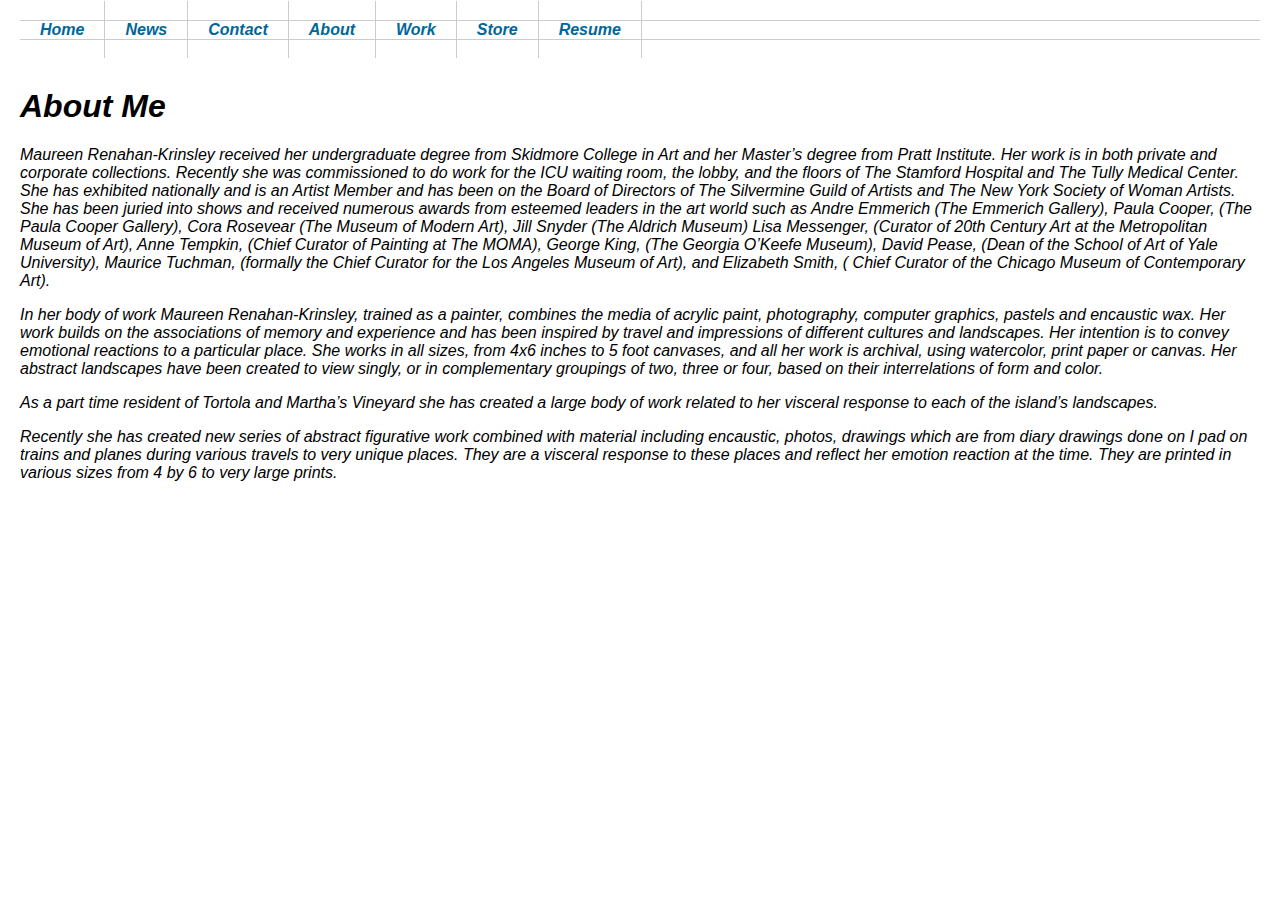
<file: about.html>
<html>
	<header>
		<title>About Me</title>
		<meta charset= "UTF-8">
	<link href= "StyleSheet.css" rel= "stylesheet" type= "text/css"/>
	<script type= "text/javascript" src= "Script.js"></script>
	<body>
		<ul id="nav">
			<li><a href="index.html">Home</a></li>
			<li><a href="news.html">News</a></li>
			<li><a href="contact.html">Contact</a></li>
			<li><a href="about.html">About</a></li>
			<li><a href="work.html">Work</a></li>
			<li><a href="store.html">Store</a></li>
			<li><a href="resume.html">Resume</a></li>
		</ul>
		<h1>About Me</h1>
			<div class= "panel">
		
			<p>Maureen Renahan-Krinsley received her undergraduate degree from Skidmore College in Art and her Master’s degree from Pratt Institute. Her work is in both private and corporate collections. Recently she was commissioned to do work for the ICU waiting room, the lobby, and the floors of The Stamford Hospital and The Tully Medical Center. She has exhibited nationally and is an Artist Member and has been on the Board of Directors of The Silvermine Guild of Artists and The New York Society of Woman Artists. She has been juried into shows and received numerous awards from esteemed leaders in the art world such as Andre Emmerich (The Emmerich Gallery), Paula Cooper, (The Paula Cooper Gallery), Cora Rosevear (The Museum of Modern Art), Jill Snyder (The Aldrich Museum) Lisa Messenger, (Curator of 20th Century Art at the Metropolitan Museum of Art), Anne Tempkin, (Chief Curator of Painting at The MOMA), George King, (The Georgia O’Keefe Museum), David Pease, (Dean of the School of Art of Yale University),  Maurice Tuchman, (formally the Chief Curator for the Los Angeles Museum of Art), and Elizabeth Smith, ( Chief Curator of the Chicago Museum of Contemporary Art).</p>

			<p>In her body of work Maureen Renahan-Krinsley, trained as a painter, combines the media of acrylic paint, photography, computer graphics, pastels and encaustic wax. Her work builds on the associations of memory and experience and has been inspired by travel and impressions of different cultures and landscapes. Her intention is to convey emotional reactions to a particular place.  She works in all sizes, from 4x6 inches to 5 foot canvases, and all her work is archival, using watercolor, print paper or canvas. Her abstract landscapes have been created to view singly, or in complementary groupings of two, three or four, based on their interrelations of form and color.</p>

			<p>As a part time resident of Tortola and Martha’s Vineyard she has created a large body of work related to her visceral response to each of the island’s landscapes.</p>


			<p>Recently she has created new series of abstract figurative work combined with material including encaustic, photos, drawings which are from diary drawings done on I pad on trains and planes during various travels to very unique places. They are a visceral response to these places and reflect her emotion reaction at the time. They are printed in various sizes from 4 by 6 to very large prints.</p>
		</div>
	</body>
</html>
</file>
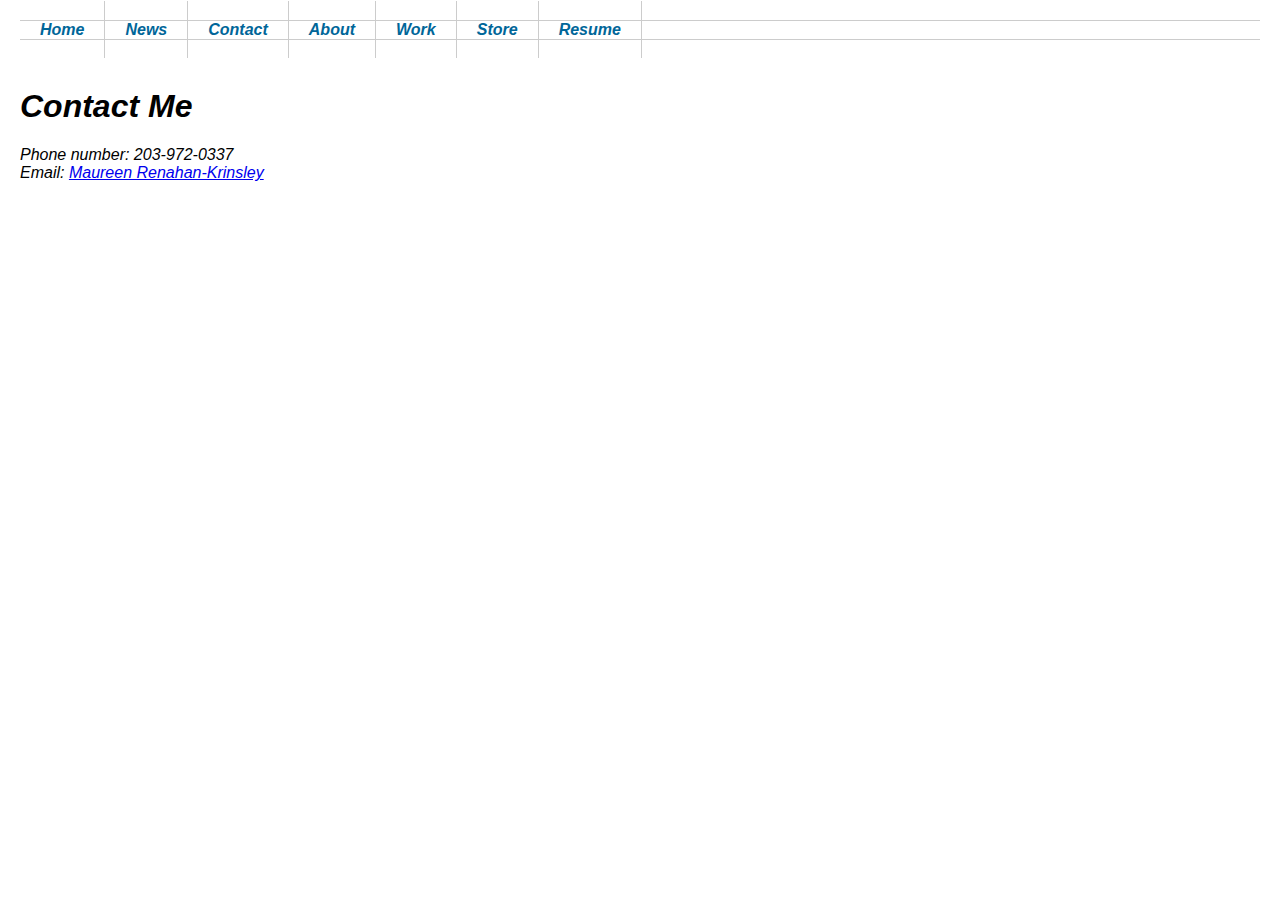
<file: contact.html>
<html>
	<header>
		<title>Contact Me</title>
		<meta charset= "UTF-8">
	<link href= "StyleSheet.css" rel= "stylesheet" type= "text/css"/>
	<script type= "text/javascript" src= "Script.js"></script>
	<body>
		<ul id="nav">
			<li><a href="index.html">Home</a></li>
			<li><a href="news.html">News</a></li>
			<li><a href="contact.html">Contact</a></li>
			<li><a href="about.html">About</a></li>
			<li><a href="work.html">Work</a></li>
			<li><a href="store.html">Store</a></li>
			<li><a href="resume.html">Resume</a></li>
		</ul>
		<h1>Contact Me</h1>
			<p>Phone number: 203-972-0337 <br>
				Email: <a href="mailto: mrkrinsley@gmail.com">Maureen Renahan-Krinsley</a><p>
	</body>
</html>
</file>
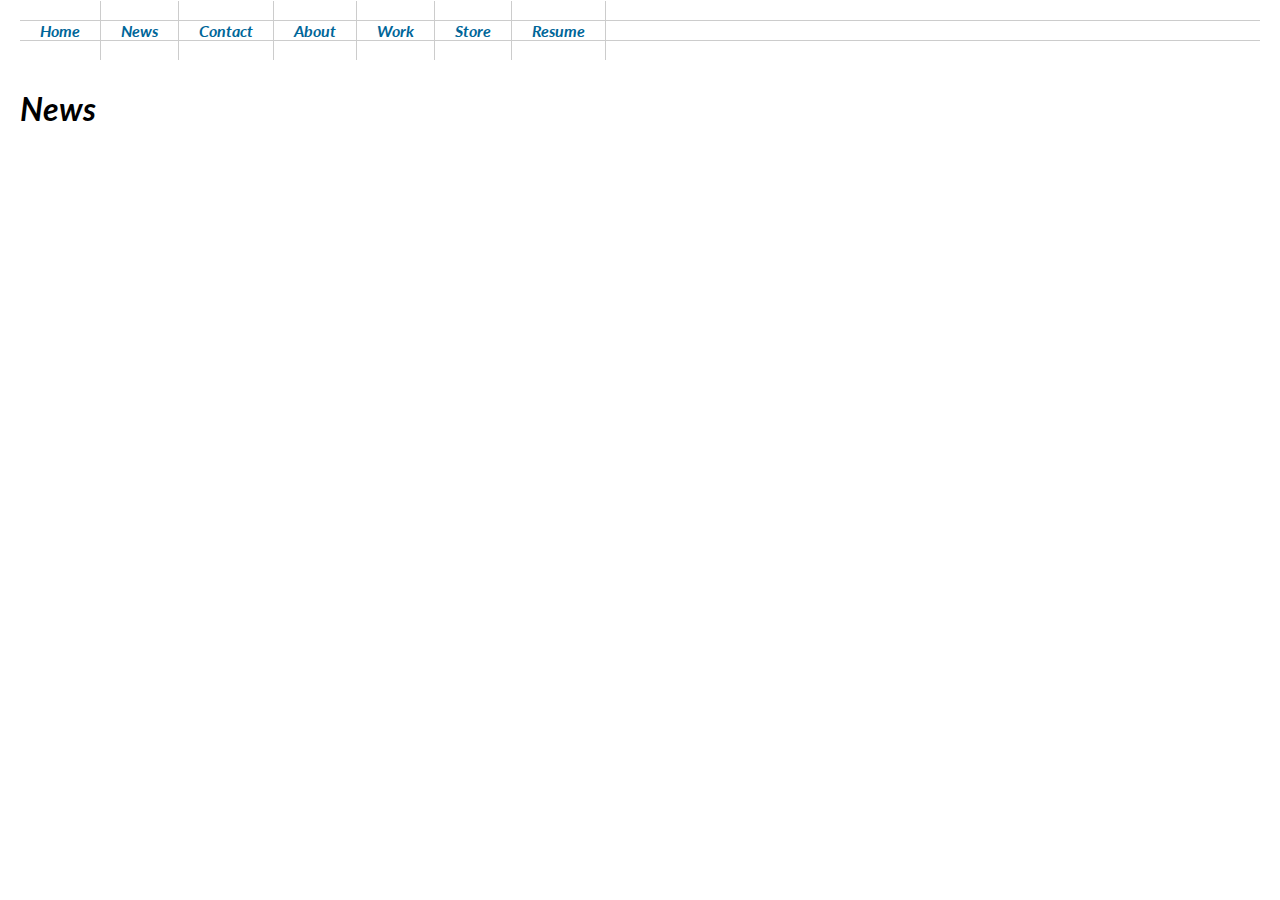
<file: news.html>
<html>
	<header>
		<title>News</title>
		<meta charset= "UTF-8">
	<link href= "StyleSheet.css" rel= "stylesheet" type= "text/css"/>
	<link href='http://fonts.googleapis.com/css?family=Lato' rel='stylesheet' type='text/css'>
	<script type= "text/javascript" src= "Script.js"></script>
	<body>
		<ul id="nav">
			<li><a href="index.html">Home</a></li>
			<li><a href="news.html">News</a></li>
			<li><a href="contact.html">Contact</a></li>
			<li><a href="about.html">About</a></li>
			<li><a href="work.html">Work</a></li>
			<li><a href="store.html">Store</a></li>
			<li><a href="resume.html">Resume</a></li>
		</ul>
		<h1>News</h1>
</file>
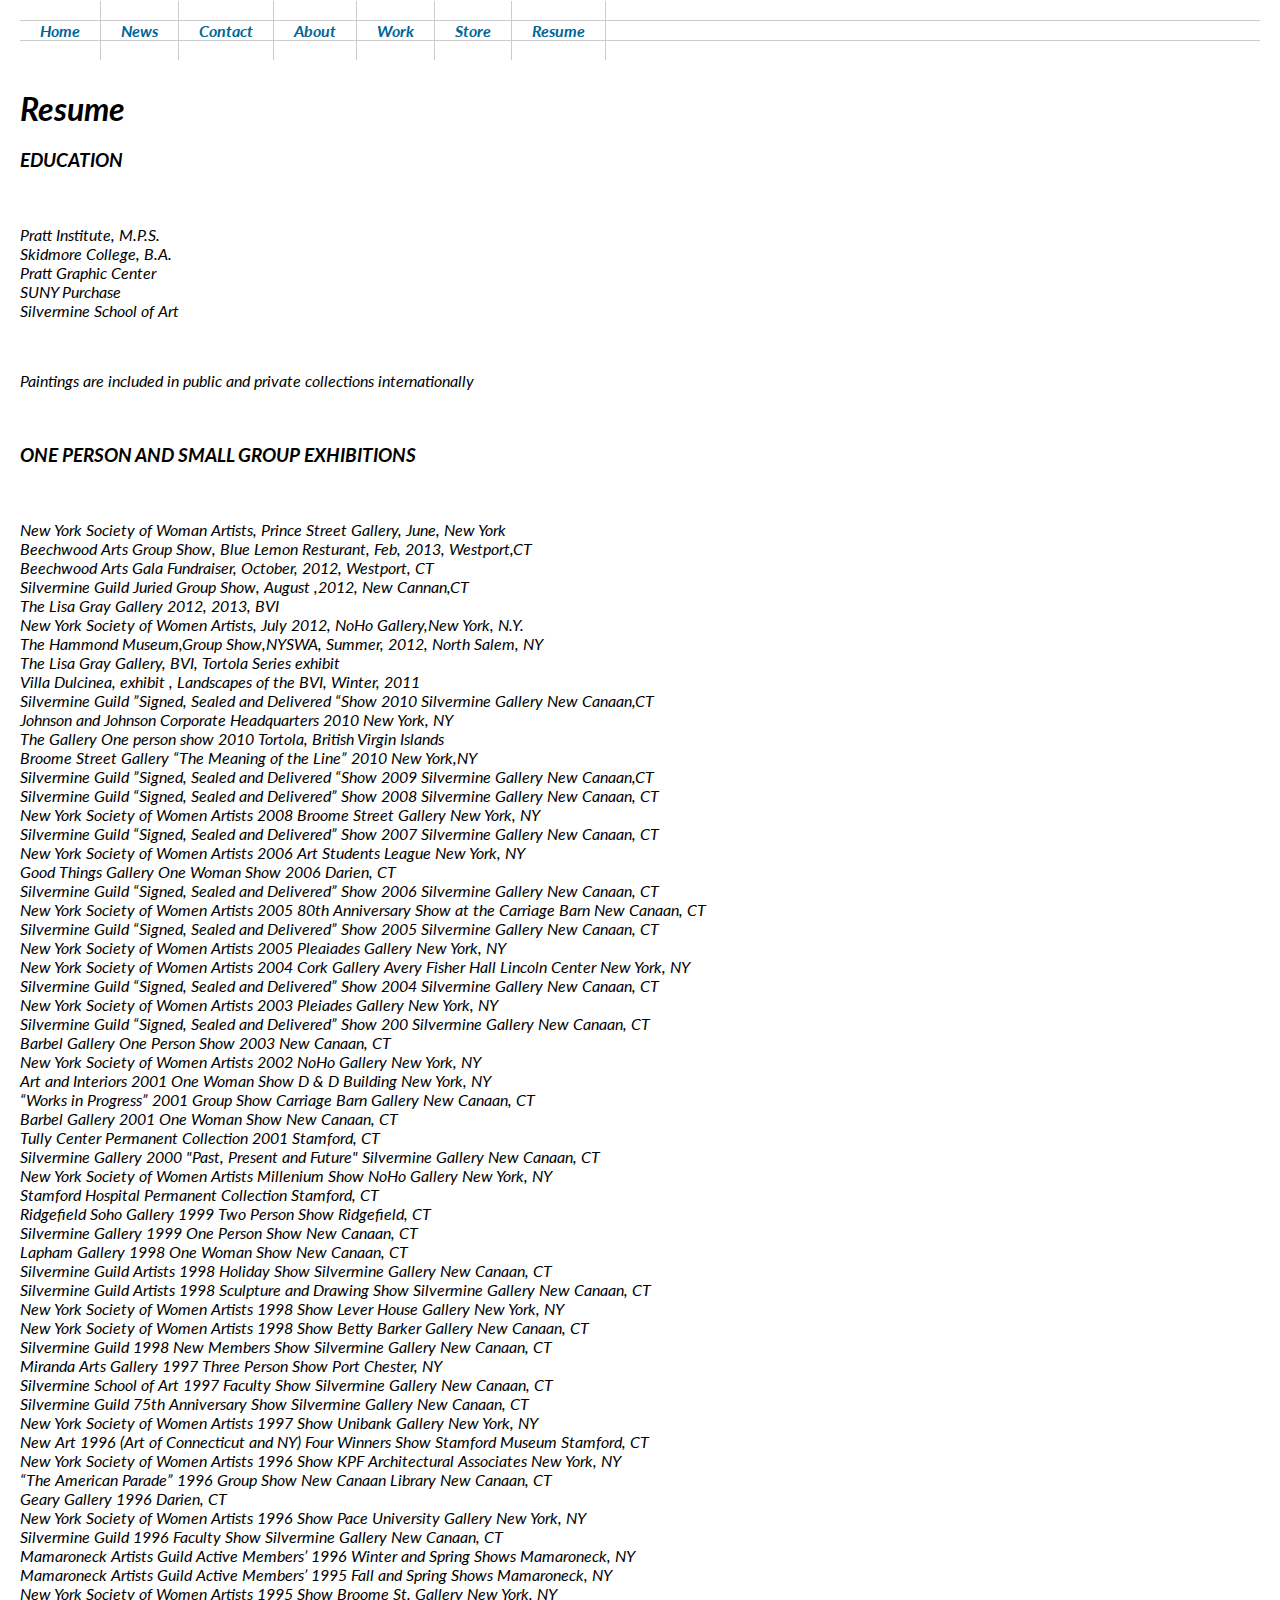
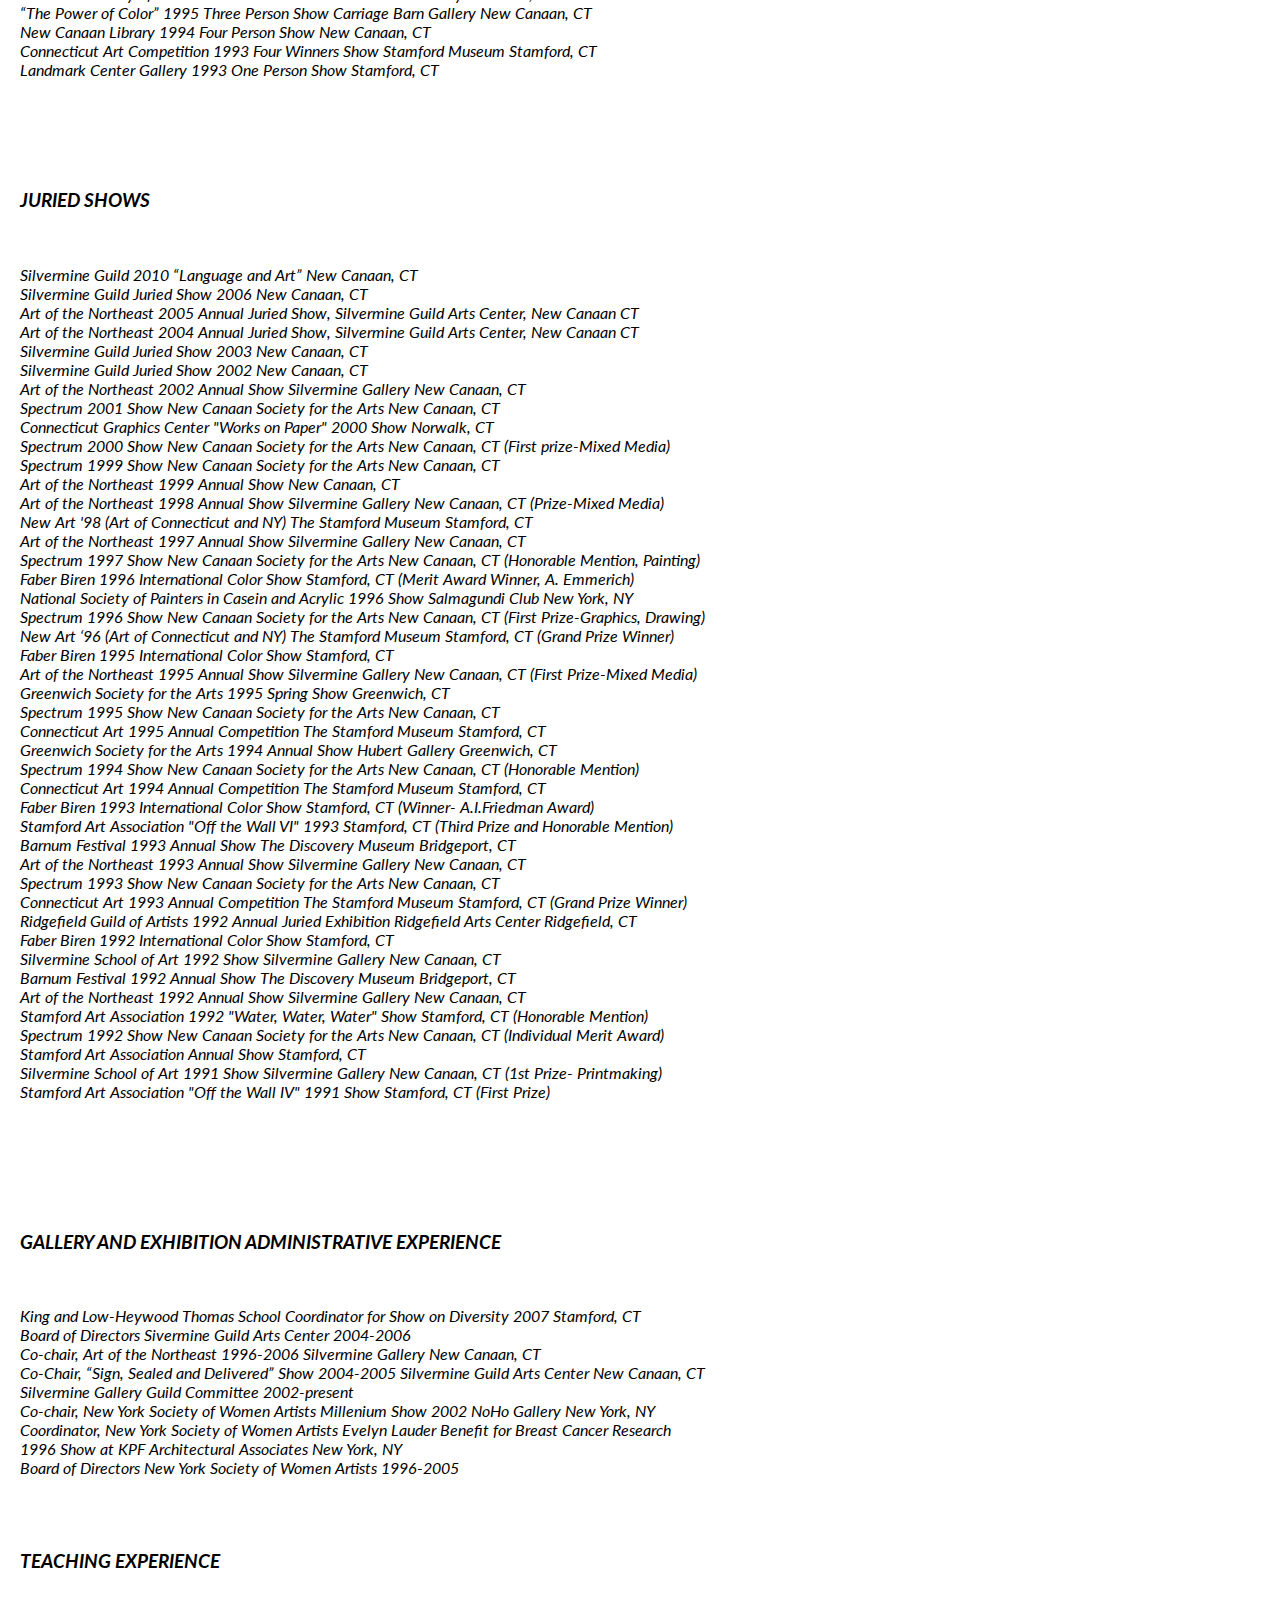
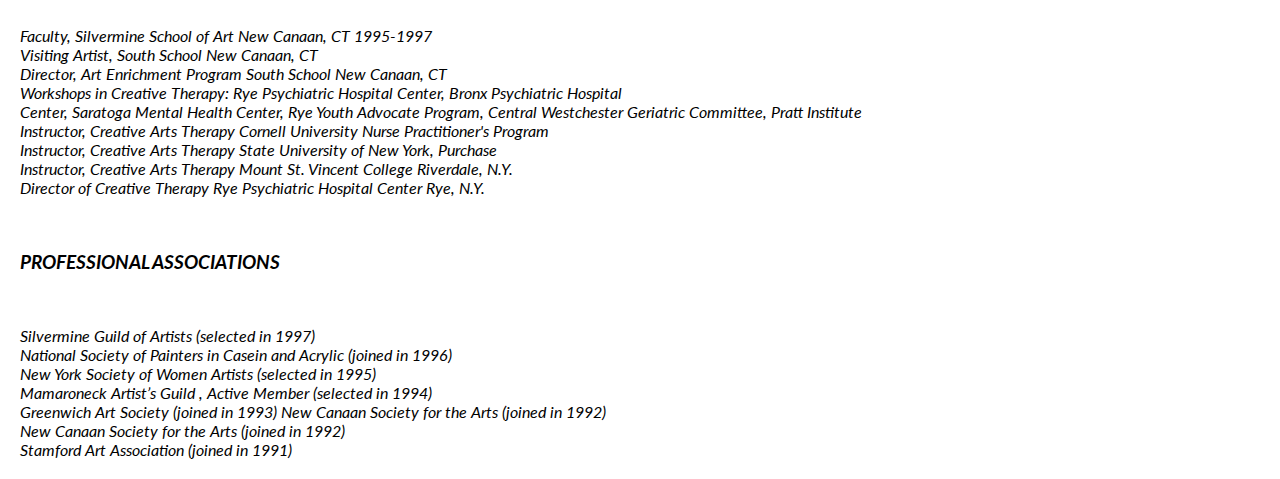
<file: resume.html>
<html>
	<header>
		<title>Resume</title>
		<meta charset= "UTF-8">
	<link href= "StyleSheet.css" rel= "stylesheet" type= "text/css"/>
	<link href='http://fonts.googleapis.com/css?family=Lato' rel='stylesheet' type='text/css'>
	<script type= "text/javascript" src= "Script.js"></script>
	<body>
		<ul id="nav">
			<li><a href="index.html">Home</a></li>
			<li><a href="news.html">News</a></li>
			<li><a href="contact.html">Contact</a></li>
			<li><a href="about.html">About</a></li>
			<li><a href="work.html">Work</a></li>
			<li><a href="store.html">Store</a></li>
			<li><a href="resume.html">Resume</a></li>
		</ul>
		<h1>Resume</h1>                                                                          
		<h3>EDUCATION</h3>
<br>
<p>Pratt Institute, M.P.S. <br>       
Skidmore College, B.A.  <br>  
Pratt Graphic Center<br>
SUNY Purchase  <br>
Silvermine School of Art</p>
<br>
<p>Paintings are included in public and private collections internationally</p>
<br>
<h3>ONE PERSON AND SMALL GROUP EXHIBITIONS</h3> 
<br>
<p>New York Society of Woman Artists, Prince Street Gallery, June, New York<br>
Beechwood Arts Group Show, Blue Lemon Resturant, Feb, 2013, Westport,CT<br>
Beechwood Arts Gala Fundraiser,   October, 2012, Westport, CT<br>
Silvermine Guild Juried Group Show, August  ,2012, New Cannan,CT<br>
The Lisa Gray Gallery 2012, 2013, BVI<br>
New York Society of Women Artists, July 2012, NoHo Gallery,New York, N.Y.<br>
The Hammond Museum,Group Show,NYSWA, Summer, 2012, North Salem, NY<br>
The Lisa Gray Gallery, BVI, Tortola Series exhibit<br>
Villa Dulcinea, exhibit , Landscapes of the BVI, Winter, 2011<br>
Silvermine Guild ”Signed, Sealed and Delivered “Show 2010 Silvermine Gallery New Canaan,CT<br>
Johnson and Johnson Corporate Headquarters 2010  New York, NY<br>
The Gallery One person show 2010  Tortola, British Virgin Islands<br> 
Broome Street Gallery “The Meaning of the Line” 2010 New York,NY<br>
Silvermine Guild ”Signed, Sealed and Delivered “Show 2009 Silvermine Gallery New Canaan,CT<br>
Silvermine Guild “Signed, Sealed and Delivered” Show 2008 Silvermine Gallery  New Canaan, CT<br>
New York Society of Women Artists 2008 Broome Street Gallery  New York, NY<br>
Silvermine Guild “Signed, Sealed and Delivered” Show 2007 Silvermine Gallery  New Canaan, CT<br>
New York Society of Women Artists 2006 Art Students League  New York, NY<br>
Good Things Gallery One Woman Show 2006  Darien, CT  <br>
Silvermine Guild “Signed, Sealed and Delivered” Show 2006 Silvermine Gallery  New Canaan, CT<br>
New York Society of Women Artists 2005 80th Anniversary Show at the Carriage Barn  New Canaan, CT<br> 
Silvermine Guild “Signed, Sealed and Delivered” Show 2005 Silvermine Gallery  New Canaan, CT<br>
New York Society of Women Artists 2005 Pleaiades Gallery  New York, NY<br>
New York Society of Women Artists 2004 Cork Gallery Avery Fisher Hall Lincoln Center  New York, NY<br>
Silvermine Guild “Signed, Sealed and Delivered” Show 2004 Silvermine Gallery  New Canaan, CT<br>
New York Society of Women Artists 2003 Pleiades Gallery  New York, NY<br>
Silvermine Guild “Signed, Sealed and Delivered” Show 200 Silvermine Gallery  New Canaan, CT<br>
Barbel Gallery One Person Show 2003   New Canaan, CT<br>
New York Society of Women Artists 2002 NoHo Gallery  New York, NY<br>
Art and Interiors 2001 One Woman Show  D & D Building  New York, NY<br>
“Works in Progress” 2001 Group Show  Carriage Barn Gallery  New Canaan, CT<br> 
Barbel Gallery 2001 One Woman Show   New Canaan, CT<br>
Tully Center Permanent Collection 2001  Stamford, CT<br>
Silvermine Gallery 2000 "Past, Present and Future" Silvermine Gallery  New Canaan, CT<br>
New York Society of Women Artists Millenium Show NoHo Gallery  New York, NY<br>
Stamford Hospital Permanent Collection  Stamford, CT<br>
Ridgefield Soho Gallery 1999 Two Person Show  Ridgefield, CT<br>
Silvermine Gallery 1999 One Person Show  New Canaan, CT<br>
Lapham Gallery 1998 One Woman Show  New Canaan, CT<br>
Silvermine Guild Artists 1998 Holiday Show  Silvermine Gallery  New Canaan, CT<br>
Silvermine Guild Artists 1998 Sculpture and Drawing Show  Silvermine Gallery  New Canaan, CT<br>
New York Society of Women Artists 1998 Show  Lever House Gallery  New York, NY<br>
New York Society of Women Artists 1998 Show  Betty Barker Gallery  New Canaan, CT<br>
Silvermine Guild 1998 New Members Show  Silvermine Gallery  New Canaan, CT<br>
Miranda Arts Gallery 1997 Three Person Show  Port Chester, NY<br>
Silvermine School of Art 1997 Faculty Show  Silvermine Gallery  New Canaan, CT<br>
Silvermine Guild 75th Anniversary Show  Silvermine Gallery  New Canaan, CT<br>
New York Society of Women Artists 1997 Show  Unibank Gallery  New York, NY<br>
New Art 1996 (Art of Connecticut and NY) Four Winners Show  Stamford Museum  Stamford, CT<br>
New York Society of Women Artists 1996 Show  KPF Architectural Associates  New York, NY<br>
“The American Parade” 1996 Group Show  New Canaan Library  New Canaan, CT<br>
Geary Gallery 1996  Darien, CT<br>
New York Society of Women Artists 1996 Show  Pace University Gallery  New York, NY<br>
Silvermine Guild 1996 Faculty Show  Silvermine Gallery  New Canaan, CT<br>
Mamaroneck Artists Guild Active Members’ 1996 Winter and Spring Shows  Mamaroneck, NY<br>
Mamaroneck Artists Guild Active Members’ 1995 Fall and Spring Shows  Mamaroneck, NY<br>
New York Society of Women Artists  1995 Show  Broome St. Gallery  New York, NY<br>
“The Power of Color” 1995 Three Person Show  Carriage Barn Gallery  New Canaan, CT<br>
New Canaan Library 1994 Four Person Show  New Canaan, CT<br>
Connecticut Art Competition 1993 Four Winners Show  Stamford Museum  Stamford, CT<br>
Landmark Center Gallery 1993 One Person Show  Stamford, CT<br></p>
<br>
<br>
<br>
<br>
<h3>JURIED SHOWS</h3>  
<br>
<p>Silvermine Guild 2010 “Language and Art”  New Canaan, CT<br>
Silvermine Guild Juried Show 2006  New Canaan, CT<br>
Art of the Northeast 2005 Annual Juried Show, Silvermine Guild Arts Center, New Canaan CT<br>
Art of the Northeast 2004 Annual Juried Show, Silvermine Guild Arts Center, New Canaan CT<br>
Silvermine Guild Juried Show 2003  New Canaan, CT<br>
Silvermine Guild Juried Show 2002  New Canaan, CT<br>
Art of the Northeast 2002 Annual Show  Silvermine Gallery  New Canaan, CT<br>
Spectrum 2001 Show New Canaan Society for the Arts  New Canaan, CT<br>
Connecticut Graphics Center  "Works on Paper"  2000 Show  Norwalk, CT<br>
Spectrum 2000 Show New Canaan Society for the Arts  New Canaan, CT  (First prize-Mixed Media)<br>
Spectrum 1999 Show  New Canaan Society for the Arts  New Canaan, CT<br>
Art of the Northeast 1999 Annual Show  New Canaan, CT <br>
Art of the Northeast 1998 Annual Show  Silvermine Gallery  New Canaan, CT  (Prize-Mixed Media)<br>
New Art '98 (Art of Connecticut and NY)  The Stamford Museum  Stamford, CT<br>
Art of the Northeast 1997 Annual Show  Silvermine Gallery  New Canaan, CT<br>
Spectrum 1997 Show  New Canaan Society for the Arts  New Canaan, CT  (Honorable Mention, Painting)<br>
Faber Biren 1996 International Color Show  Stamford, CT  (Merit Award Winner, A. Emmerich)<br>
National Society of Painters in Casein and Acrylic 1996 Show  Salmagundi Club  New York, NY<br>
Spectrum 1996 Show  New Canaan Society for the Arts  New Canaan, CT  (First Prize-Graphics, Drawing)<br>
New Art ‘96 (Art of Connecticut and NY)  The Stamford Museum  Stamford, CT (Grand Prize Winner)<br>
Faber Biren 1995 International Color Show  Stamford, CT<br>
Art of the Northeast 1995 Annual Show  Silvermine Gallery   New Canaan, CT  (First Prize-Mixed Media)<br>
Greenwich Society for the Arts 1995 Spring Show   Greenwich, CT<br>
Spectrum 1995 Show  New Canaan Society for the Arts   New Canaan, CT<br>
Connecticut Art 1995 Annual Competition  The Stamford Museum   Stamford, CT<br>
Greenwich Society for the Arts 1994 Annual Show  Hubert Gallery   Greenwich, CT<br>
Spectrum 1994 Show  New Canaan Society for the Arts   New Canaan, CT (Honorable Mention)<br>
Connecticut Art 1994 Annual Competition  The Stamford Museum   Stamford, CT<br>
Faber Biren 1993 International Color Show   Stamford, CT  (Winner- A.I.Friedman Award)<br>
Stamford Art Association "Off the Wall VI" 1993   Stamford, CT (Third Prize and Honorable Mention)<br>
Barnum Festival 1993 Annual Show  The Discovery Museum   Bridgeport, CT<br> 
Art of the Northeast 1993 Annual Show  Silvermine Gallery   New Canaan, CT <br>
Spectrum 1993 Show  New Canaan Society for the Arts   New Canaan, CT<br>
Connecticut Art 1993 Annual Competition  The Stamford Museum   Stamford, CT (Grand Prize Winner)<br>
Ridgefield Guild of Artists 1992 Annual Juried Exhibition  Ridgefield Arts Center   Ridgefield, CT<br>
Faber Biren 1992 International Color Show   Stamford, CT<br>
Silvermine School of Art 1992 Show  Silvermine Gallery   New Canaan, CT<br>
Barnum Festival 1992 Annual Show  The Discovery Museum   Bridgeport, CT<br>
Art of the Northeast 1992 Annual Show  Silvermine Gallery   New Canaan, CT<br>
Stamford Art Association 1992 "Water, Water, Water" Show   Stamford, CT (Honorable Mention)<br>
Spectrum 1992 Show  New Canaan Society for the Arts   New Canaan, CT (Individual Merit Award)<br>
Stamford Art Association Annual Show   Stamford, CT<br>
Silvermine School of Art 1991 Show   Silvermine Gallery   New Canaan, CT (1st Prize- Printmaking)<br>
Stamford Art Association "Off the Wall IV" 1991 Show   Stamford, CT (First Prize)<br></p>
<br>
<br>
<br>
<br>
<br>
<h3>GALLERY AND EXHIBITION ADMINISTRATIVE EXPERIENCE</h3>
<br>
<p>King and Low-Heywood Thomas School  Coordinator for Show on Diversity 2007  Stamford, CT<br>  
Board of Directors Sivermine Guild Arts Center 2004-2006<br>
Co-chair, Art of the Northeast 1996-2006  Silvermine Gallery  New Canaan, CT<br>
Co-Chair, “Sign, Sealed and Delivered” Show 2004-2005  Silvermine Guild Arts Center  New Canaan, CT<br>
Silvermine Gallery Guild Committee 2002-present<br>
Co-chair, New York Society of Women Artists Millenium Show 2002  NoHo Gallery  New York, NY<br>
Coordinator, New York Society of Women Artists Evelyn Lauder Benefit for Breast Cancer Research<br>
1996 Show at KPF Architectural Associates  New York, NY<br>
Board of Directors New York Society of Women Artists 1996-2005<br></p>
<br>
<br>
<h3>TEACHING EXPERIENCE</h3>
<br>
<p>Faculty, Silvermine School of Art   New Canaan, CT 1995-1997<br>
Visiting Artist, South School  New Canaan, CT<br>
Director, Art Enrichment Program  South School  New Canaan, CT<br>
Workshops in Creative Therapy:   Rye Psychiatric Hospital Center,  Bronx Psychiatric Hospital<br> Center, 	Saratoga Mental Health Center, Rye Youth Advocate Program, Central Westchester Geriatric 	Committee, Pratt Institute<br>
Instructor, Creative Arts Therapy   Cornell University Nurse Practitioner's Program<br>
Instructor, Creative Arts Therapy   State University of New York, Purchase   <br>
Instructor, Creative Arts Therapy   Mount St. Vincent College  Riverdale, N.Y.  <br>
Director of Creative Therapy   Rye Psychiatric Hospital Center  Rye, N.Y.<br></p>
<br>
<h3>PROFESSIONAL ASSOCIATIONS</h3>
<br>
<p>Silvermine Guild of Artists (selected in 1997)<br>
National Society of Painters in Casein and Acrylic (joined in 1996)<br>
New York Society of Women Artists   (selected in 1995) <br>
Mamaroneck Artist’s Guild , Active Member  (selected in 1994)<br>
Greenwich Art Society  (joined in 1993) New Canaan Society for the Arts  (joined in 1992)<br>
New Canaan Society for the Arts  (joined in 1992)<br>
Stamford Art Association  (joined in 1991)<br></p>
</file>
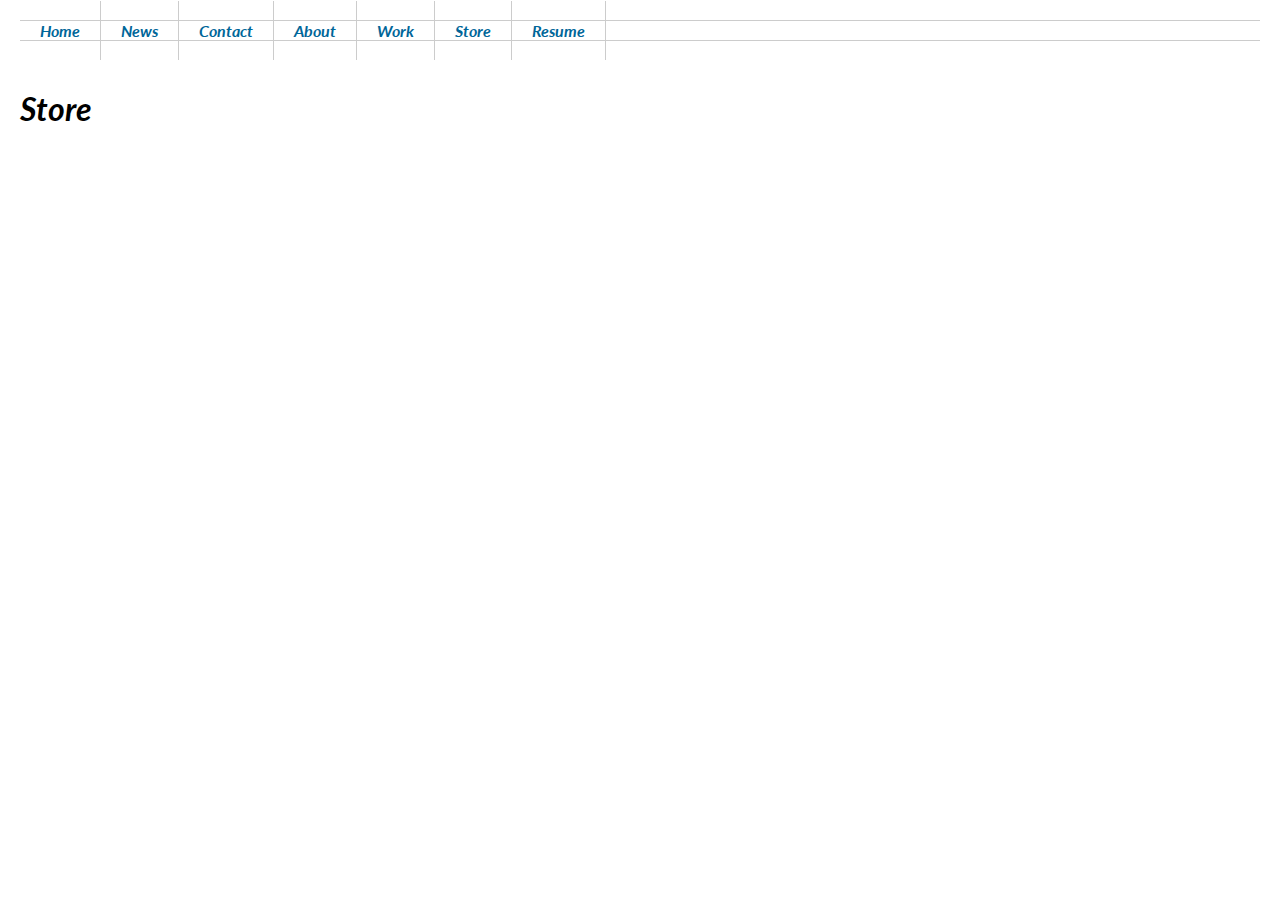
<file: store.html>
<html>
	<header>
		<title>Store</title>
		<meta charset= "UTF-8">
	<link href= "StyleSheet.css" rel= "stylesheet" type= "text/css"/>
	<link href='http://fonts.googleapis.com/css?family=Lato' rel='stylesheet' type='text/css'>
	<script type= "text/javascript" src= "Script.js"></script>
	<body>
		<ul id="nav">
			<li><a href="index.html">Home</a></li>
			<li><a href="news.html">News</a></li>
			<li><a href="contact.html">Contact</a></li>
			<li><a href="about.html">About</a></li>
			<li><a href="work.html">Work</a></li>
			<li><a href="store.html">Store</a></li>
			<li><a href="resume.html">Resume</a></li>
		</ul>
		<h1>Store</h1>
</file>
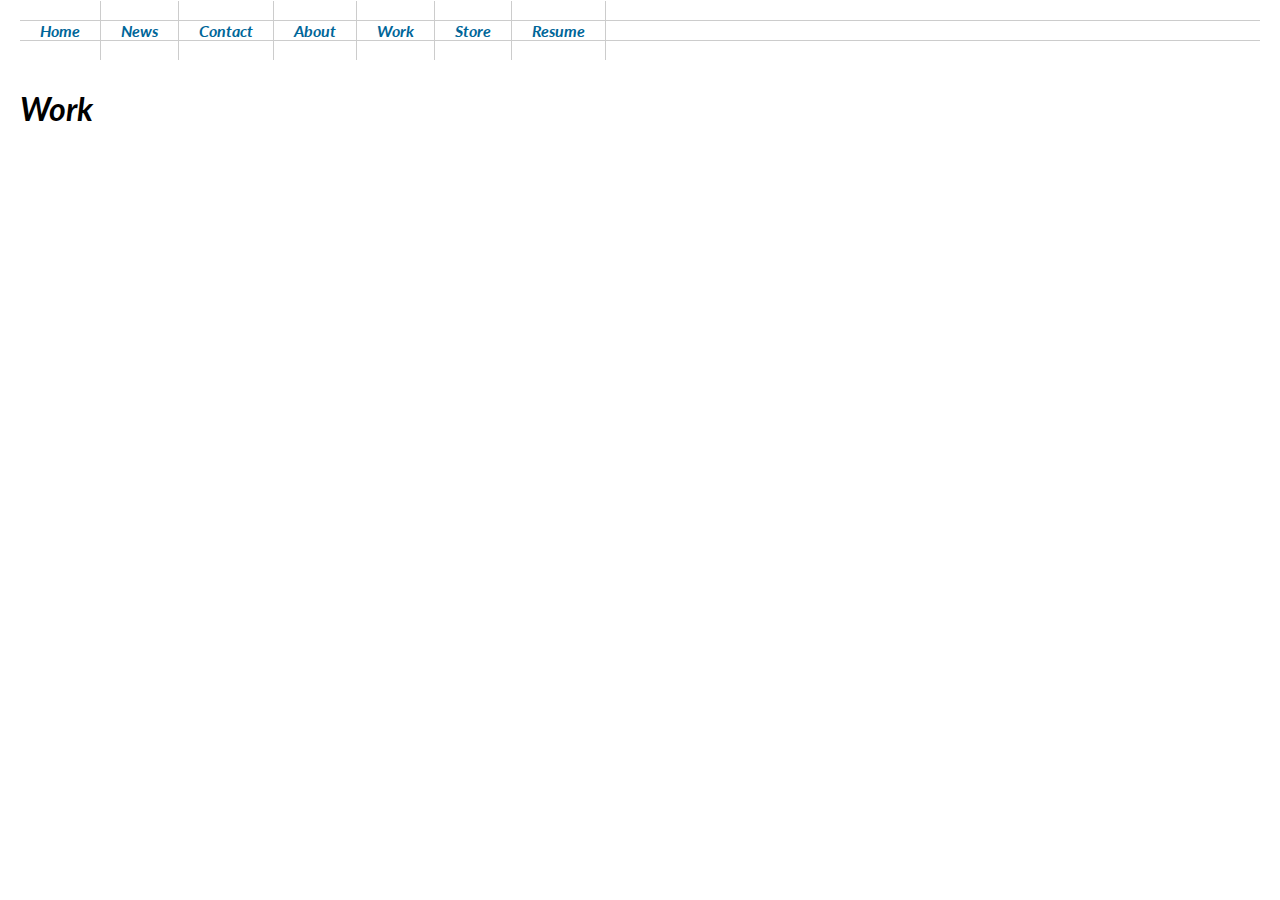
<file: work.html>
<html>
	<header>
		<title>Work</title>
		<meta charset= "UTF-8">
	<link href= "StyleSheet.css" rel= "stylesheet" type= "text/css"/>
	<link href='http://fonts.googleapis.com/css?family=Lato' rel='stylesheet' type='text/css'>
	<script type= "text/javascript" src= "Script.js"></script>
	<body>
		<ul id="nav">
			<li><a href="index.html">Home</a></li>
			<li><a href="news.html">News</a></li>
			<li><a href="contact.html">Contact</a></li>
			<li><a href="about.html">About</a></li>
			<li><a href="work.html">Work</a></li>
			<li><a href="store.html">Store</a></li>
			<li><a href="resume.html">Resume</a></li>
		</ul>
		<h1>Work</h1>
	</body>
</html>
</file>
<file: StyleSheet.css>
body {
	background-color: white;
	font-family: 'Lato', sans-serif;
	font-style: italic;
	margin: 20px 20px 20px 20px;
}
p {
	color: black;
	
}
.panel {
	
}

#nav {
	width: 100%;
	float: left;
	margin: 0 0 3em 0;
	padding: 0;
	list-style: none;
	/*background-color: #f2f2f2;*/
	border-bottom: 1px solid #ccc;
	border-top: 1px solid #ccc;
}
#nav li {
	/*display: inline;*/
	float: left;
}
	
#nav li a{
	padding: 20px;
	text-decoration: none;
	font-weight: bold;
	color: #069;
	border-right: 1px solid #ccc;
}
#nav li a:hover {
	color: #c00;
	background-color: #fff;
}
h1 {
	color: black;
}
*/

a:link,a:visited{
	color:#fff;
	text-decoration:none;
}
a img{
	border:0;
}
div.wrap{
	width:993px;
	margin:0 auto;
	text-align:left;
}
div#top div#nav{
	float:left;
	clear:both;
	width:993px;
	height:52px;
	margin:22px 0 0;
	background:url url(images/nav-bg.png) 0 0 no-repeat;
}
div#top div#nav ul{
	float:left;
	width:700px;
	height:52px;
	list-style-type:none;
}
div#nav ul li{
	float:left;
	height:52px;
}
div#nav ul li a{
	border:0;
	height:52px;
	display:block;
	line-height:52px;
	text-indent:-9999px;
}
div#header{
	margin:-1px 0 0;
}
div#video-header{
	height:683px;
	margin:-1px 0 0;
}
div#header div.wrap{
height:299px;
background:url(images/header-bg.png) 50% 0 no-repeat;
}
div#header div#slide-holder{
z-index:40;
width:993px;
height:299px;
position:absolute;
}
div#header div#slide-holder div#slide-runner{
top:9px;
left:9px;
width:973px;
height:278px;
overflow:hidden;
position:absolute;
}
div#header div#slide-holder img{
margin:0;
display:none;
position:absolute;
}
div#header div#slide-holder div#slide-controls{
left:0;
bottom:228px;
width:973px;
height:46px;
display:none;
position:absolute;
background:url(images/slide-bg.png) 0 0;
}
div#header div#slide-holder div#slide-controls p.text{
	float:left;
	color:#fff;
	display:inline;
	font-size:10px;
	line-height:16px;
	margin:15px 0 0 20px;
	text-transform:uppercase;
}
div#header div#slide-holder div#slide-controls p#slide-nav{
	float:right;
	height:24px;
	display:inline;
	margin:11px 15px 0 0;
}
div#header div#slide-holder div#slide-controls p#slide-nav a{
	float:left;
	width:24px;
	height:24px;
	display:inline;
	font-size:11px;
	margin:0 5px 0 0;
	line-height:24px;
	font-weight:bold;
	text-align:center;
	text-decoration:none;
	background-position:0 0;
	background-repeat:no-repeat;
}
div#header div#slide-holder div#slide-controls p#slide-nav a.on{
	background-position:0 -24px;
}
div#header div#slide-holder div#slide-controls p#slide-nav a{
	background-image:url(images/silde-nav.png);}
div#nav ul li a{
	background:url(images/nav.png) no-repeat;}
*/
</file>
